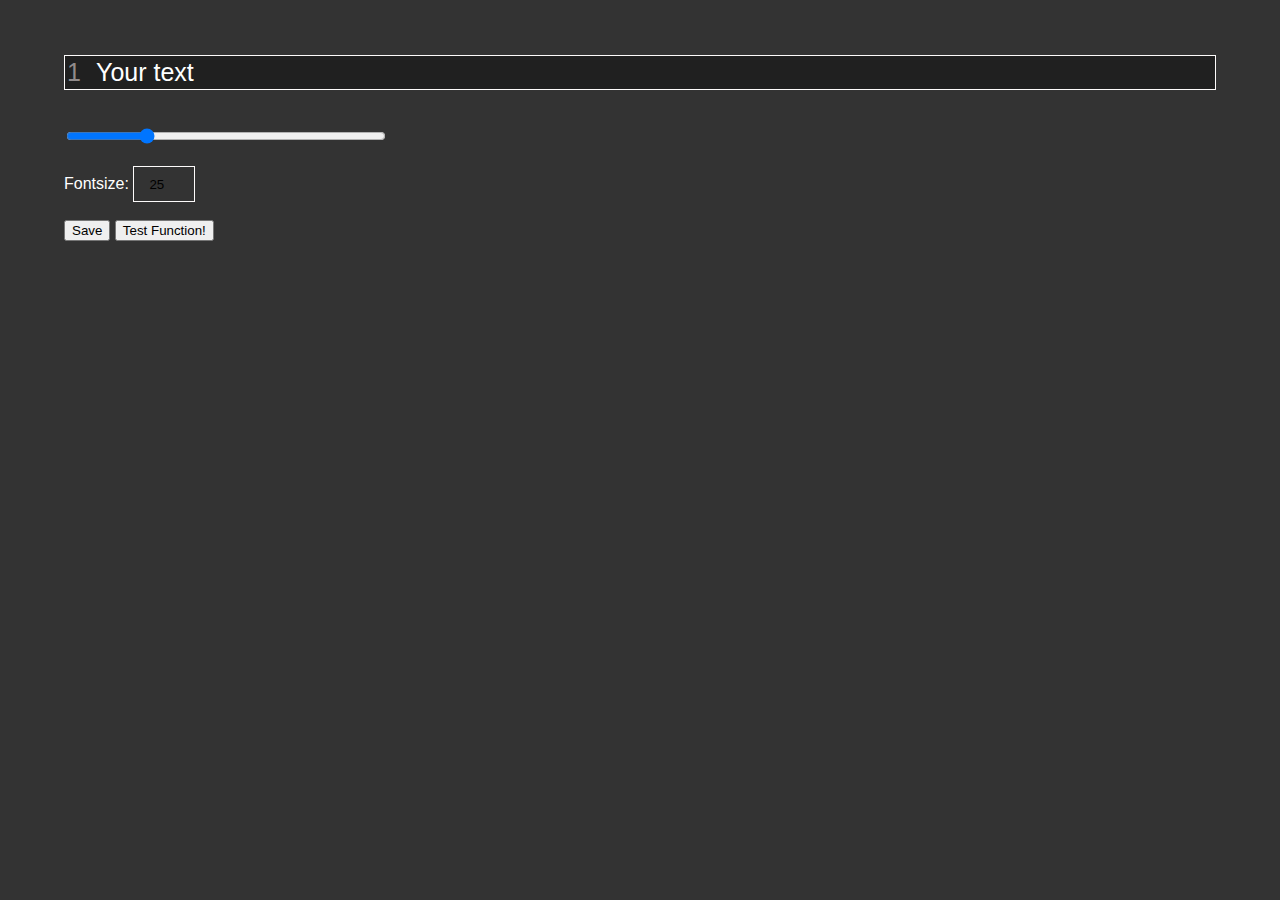
<file: waedit/index.html>
<!DOCTYPE html>


<html>
	<head>
	  <title>Text Editor</title>
      <meta name="viewport" content="width=device-width, initial-scale=1">
      <meta charset="utf-8">
	  <link id='style' rel="stylesheet" href="style.css"/>
    </head>
    <body> 
      <div id="container"><div id="linenumber" class="editor-pane textpane"></div><div id="editor" class="textpane editor-pane" contenteditable="true" spellcheck="false"><p></p></div></div><br><br>

        <div class="slidercontainer">
            <input type="range" min="11" max="69" value="25" class="slider" id="myRange">
        </div><br>
        <div>Fontsize: <input type="number" min="11" step="1" max="100" id="slidervalue" class="textpane" contenteditable="true"></div><br>
        <button id="save-btn">Save</button> <button id="test">Test Function!</button>
    </body>
	<script src="editor.js"></script>

  </html>
</file>
<file: waedit/style.css>
html {
    font-family: "Helevetica", sans-serif;    
}

p {
    margin: 0;
}
  
body {
    color: white;
    font-weight: 350;
    max-width: 90vw;
    margin: 5vh auto;
    background-color: #333;
}
  
*:focus {
    outline: none;
}

.textpane {
    min-height: 30px;
    padding: 2px;
    border: solid rgb(253, 251, 251) 1px;
}

.editor-pane {
    background: rgb(32, 32, 32);
    margin-top: 10px;
    font-size: 24px;
}
  
.keyword {
      color: rgb(255, 169, 202);
}

.variable {
      color: rgb(196, 216, 255);
}

.slider {
    width: 25vw
}

#linenumber {
    float:left;
    width: auto;
    overflow:hidden;
    border-right: none;
    color: rgb(145, 139, 139);
}

#editor {
    display:inline-block;
    width: 100%;
    border-left: none;
    overflow-y: hidden;
    overflow-x: auto;
    white-space: nowrap;
}

#slidervalue {
    max-width: 5%;
    text-align: center;
    background-color: #333;
}

#container {
    width: 100%;
    display: flex;
}
</file>
